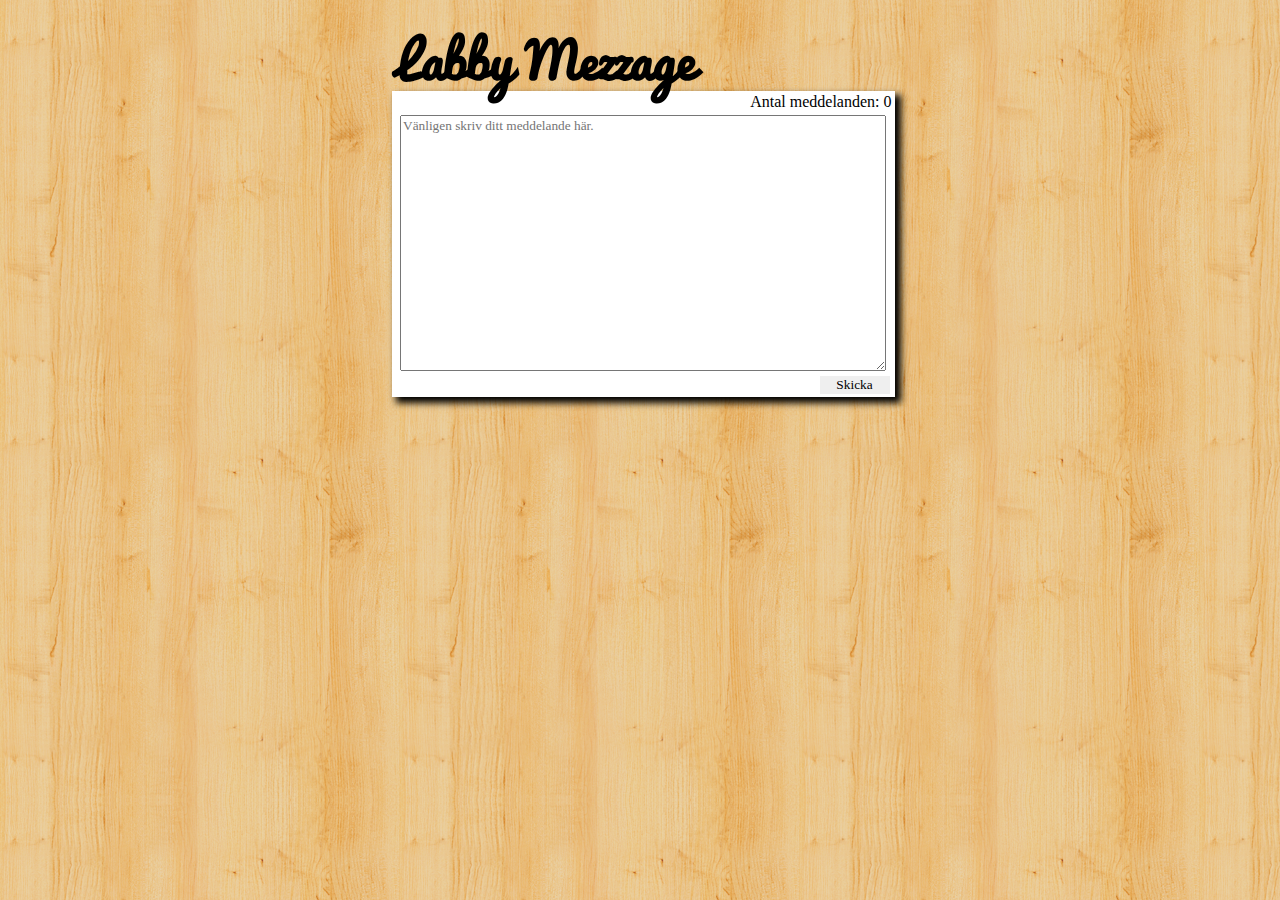
<file: 2-labbymezzage/index.html>
<!DOCTYPE html>
<html lang="sv">
<head>
	<meta charset="UTF-8" />
	<link rel="stylesheet" type="text/css" href="css/style.css" media="screen, projection, handheld">
	<title>Labby Mezzage</title>
	<script src="script/main.js"></script>
	<script src="script/message.js"></script>
</head>
    <body>
        <div id="page">
            <h1>Labby Mezzage</h1>
            <div id="messageArea">
            </div><!-- /end #messageArea tag -->
            
            <div id="inputArea">
                <p id="counter">Antal meddelanden: 0</p>
                <form>
         			<textarea name="text" placeholder="Vänligen skriv ditt meddelande här." id="textArea"></textarea><input id="send" type="submit" value="Skicka" />
         			<p id="value"></p>
        		</form>
            </div><!-- /end #inputArea tag -->
        </div><!-- /end #page tag -->
    </body>
</html>
</file>
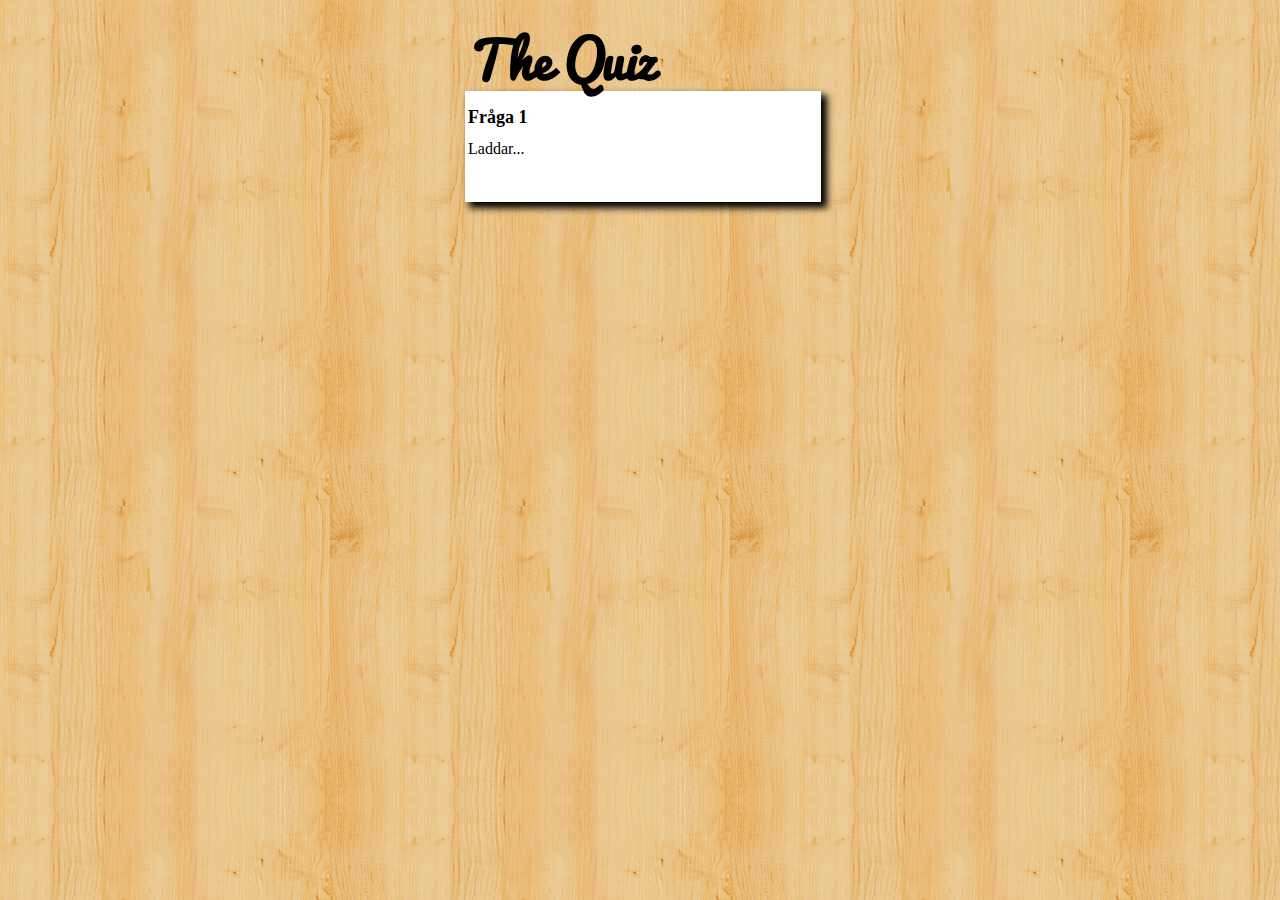
<file: 4-thequiz/index.html>
<!DOCTYPE html>
<html lang="sv">
<head>
	<meta charset="UTF-8" />
	<link rel="stylesheet" type="text/css" href="css/style.css" media="screen, projection, handheld">
	<title>The Quiz</title>
	<script src="script/main.js"></script>
</head>
    <body>
        <div id="wrap">
            <h1>The Quiz</h1>
            <div id="page">
            </div><!-- /end #page tag -->
        </div>
    </body>
</html>
</file>
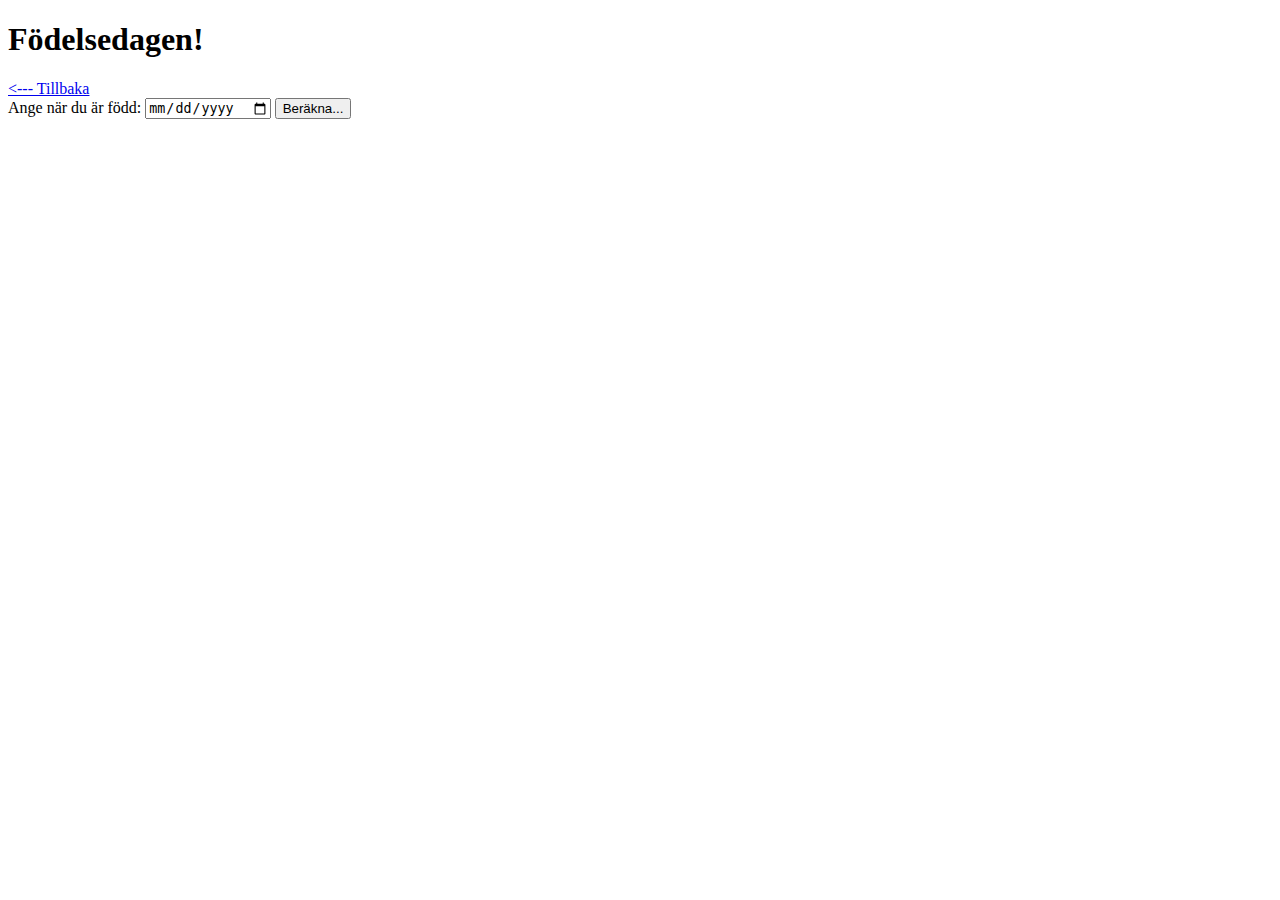
<file: 1-vandalen/birthday/index.html>
<!DOCTYPE html>
<html lang="sv">
<head>
	<meta charset="UTF-8" />
 	<title>JavaScript - Födelsedagen</title>
 	<style>
 		.error {
 			background-color: #F7A1A1;
 		}
 	</style>
</head>
    <body>
        <h1>Födelsedagen!</h1>
        <a href="../index.html">&lt;--- Tillbaka</a>
 		<form>
 			Ange när du är född:
 			<input type="date" id="string" /> <input id="send" type="submit" value="Beräkna..." />
 			<p id="value"></p>
		</form>       

    	  <script src="script.js"></script>

    </body>
</html>
</file>
<file: 2-labbymezzage/css/style.css>
/* Start CSS-Reset */

/* http://meyerweb.com/eric/tools/css/reset/ 
   v2.0 | 20110126
   License: none (public domain)
*/

html, div, span, applet, object, iframe,
h2, h3, h4, h5, h6, p, blockquote, pre, abbr, acronym, address, big, cite, code,
del, dfn, em, img, ins, kbd, q, s, samp,
small, strike, strong, sub, sup, tt, var,
b, u, i, center,
dl, dt, dd, ol, ul, li,
fieldset, form, label, legend,
table, caption, tbody, tfoot, thead, tr, th, td,
article, aside, canvas, details, embed, 
figure, figcaption, footer, header, hgroup, 
menu, nav, output, ruby, section, summary,
time, mark, audio, video {
	margin: 0;
	padding: 0;
	border: 0;
	font-size: 100%;
	font: inherit;
	vertical-align: baseline;
}
/* HTML5 display-role reset for older browsers */
article, aside, details, figcaption, figure, 
footer, header, hgroup, menu, nav, section {
	display: block;
}
body {
	line-height: 1;
}
ol, ul {
	list-style: none;
}
blockquote, q {
	quotes: none;
}
blockquote:before, blockquote:after,
q:before, q:after {
	content: '';
	content: none;
}
table {
	border-collapse: collapse;
	border-spacing: 0;
}

/* End of CSS-Reset */

@font-face {
    font-family: typewriter;
    src: url( 'Albertsthal_Typewriter.ttf' );
}

@font-face{
	font-family: Pacifico;
	src: url("Pacifico.ttf");
}

body {
	font-family: georgia, serif;
    background: #DBDBD6;
	background-image: url("purty_wood.png");
    padding: 0px;
}
h1 {
	color: black;
    font-family: Pacifico;
    font-size: 50px;
    padding-left: 5px;
    margin-bottom: 0;
}
#page {
	margin: 20px auto 20px;
	width: 497px;
}
.messageBread {
	background: #FFF;
	width: 100%;
	margin-top: 7px;
	padding: 3px;
	box-shadow: 5px 5px 7px 1px #000;
}
.messageBread p {
	padding: 3px;
}
.messageBread .date {
	font-family: georgia, serif;
	background: none;
	margin-top: 0;
	padding: 0;
	box-shadow: none;
	text-align: right;
	font-size: small;
}
.messageBread a, .messageBread a:hover, .messageBread a:visited, .messageBread a:active{
	color: #000;
	text-decoration: none;
	float: right;
	font-size: smaller;
	font-weight: bold;
	padding-left: 3px;
}
	
#inputArea {
	font-family: georgia, serif;
	background: #FFF;
	width: 100%;
	margin-top: 7px;
	padding: 3px;
	box-shadow: 5px 5px 7px 1px #000;
}
#counter {
	text-align: right;
	font-family: georgia, serif;
}
textarea {
	font-family: georgia, serif;
	display: block;
	margin: 5px auto;
	width: 480px;
	height: 250px;
}
input[type="submit"] {
	border: 0;
	font-family: georgia, serif;
	margin-left: 425px;
	width: 70px;
}
.alert {
	color: red;
}
</file>
<file: 4-thequiz/css/style.css>
/* http://meyerweb.com/eric/tools/css/reset/ 
   v2.0 | 20110126
   License: none (public domain)
*/

html, body, div, span, applet, object, iframe, h3, h4, h5, h6, p, blockquote, pre,
a, abbr, acronym, address, big, cite, code,
del, dfn, em, img, ins, kbd, q, s, samp,
small, strike, strong, sub, sup, tt, var,
b, u, i, center,
dl, dt, dd, ol, fieldset, form, label, legend,
table, caption, tbody, tfoot, thead, tr, th, td,
article, aside, canvas, details, embed, 
figure, figcaption, footer, header, hgroup, 
menu, nav, output, ruby, section, summary,
time, mark, audio, video {
	margin: 0;
	padding: 0;
	border: 0;
	font-size: 100%;
	font: inherit;
	vertical-align: baseline;
}
/* HTML5 display-role reset for older browsers */
article, aside, details, figcaption, figure, 
footer, header, hgroup, menu, nav, section {
	display: block;
}
body {
	line-height: 1;
}
ol, ul {
	list-style: none;
}
blockquote, q {
	quotes: none;
}
blockquote:before, blockquote:after,
q:before, q:after {
	content: '';
	content: none;
}
/*table {
	border-collapse: collapse;
	border-spacing: 0;
}*/

/* END OF CSS RESET! */

@font-face{
	font-family: Pacifico;
	src: url("Pacifico.ttf");
}

body {
	font-family: georgia, serif;
    background: #DBDBD6;
	background-image: url("purty_wood.png");
    padding: 0px;
}
h1 {
	color: black;
    font-family: Pacifico;
    font-size: 50px;
    padding-left: 5px;
    margin-bottom: 0;
}

#wrap {
	margin: 20px auto 20px;
	width: 350px;
}
#page {
	background: #FFF;
	width: 100%;
	min-height: 105px;
	margin-top: 7px;
	padding: 3px;
	box-shadow: 5px 5px 7px 1px #000;
}
h2 {
	font-size: large;
}
.right {
	float:right;
}
ul {
	list-style-type: circle;
}
</file>
